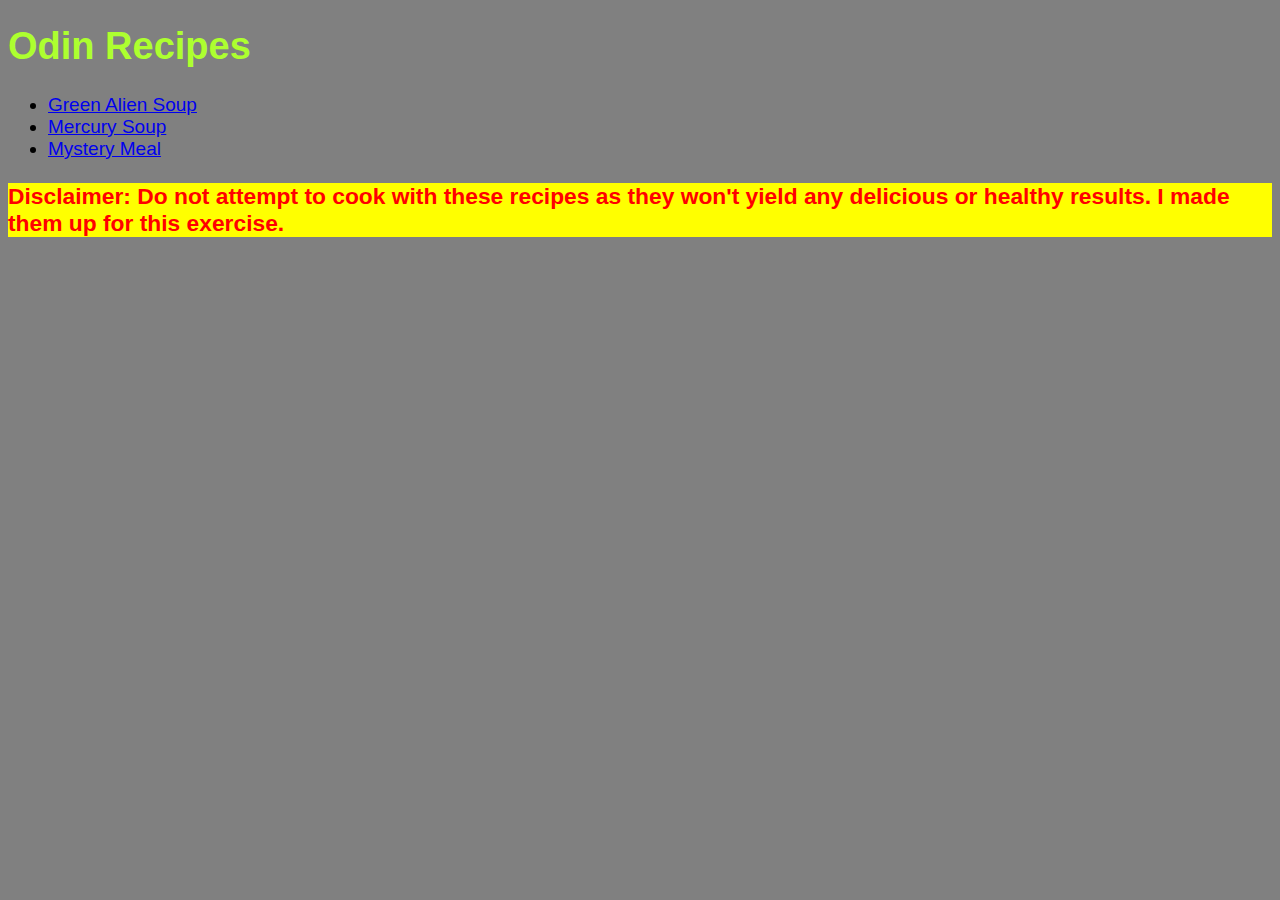
<file: index.html>
<!DOCTYPE html>
<html>
    <head>
        <meta charset = "utf-8">
        <title>Odin Recipes</title>
        <link rel="stylesheet" href="styles.css">
    </head>

    <body>
        <h1>Odin Recipes</h1>
        <ul>
            <li><a href="./recipes/green-alien-soup.html">Green Alien Soup</a></li>
            <li><a href="./recipes/mercury-soup.html">Mercury Soup</a></li>
            <li><a href="./recipes/mystery-meal.html">Mystery Meal</a></li>
        </ul>
        <p class="disclaimer"><b>Disclaimer</b>: Do not attempt to cook with these recipes as they won't yield any delicious or healthy results. I made them up for this exercise.</p>
    </body>
</html>
</file>
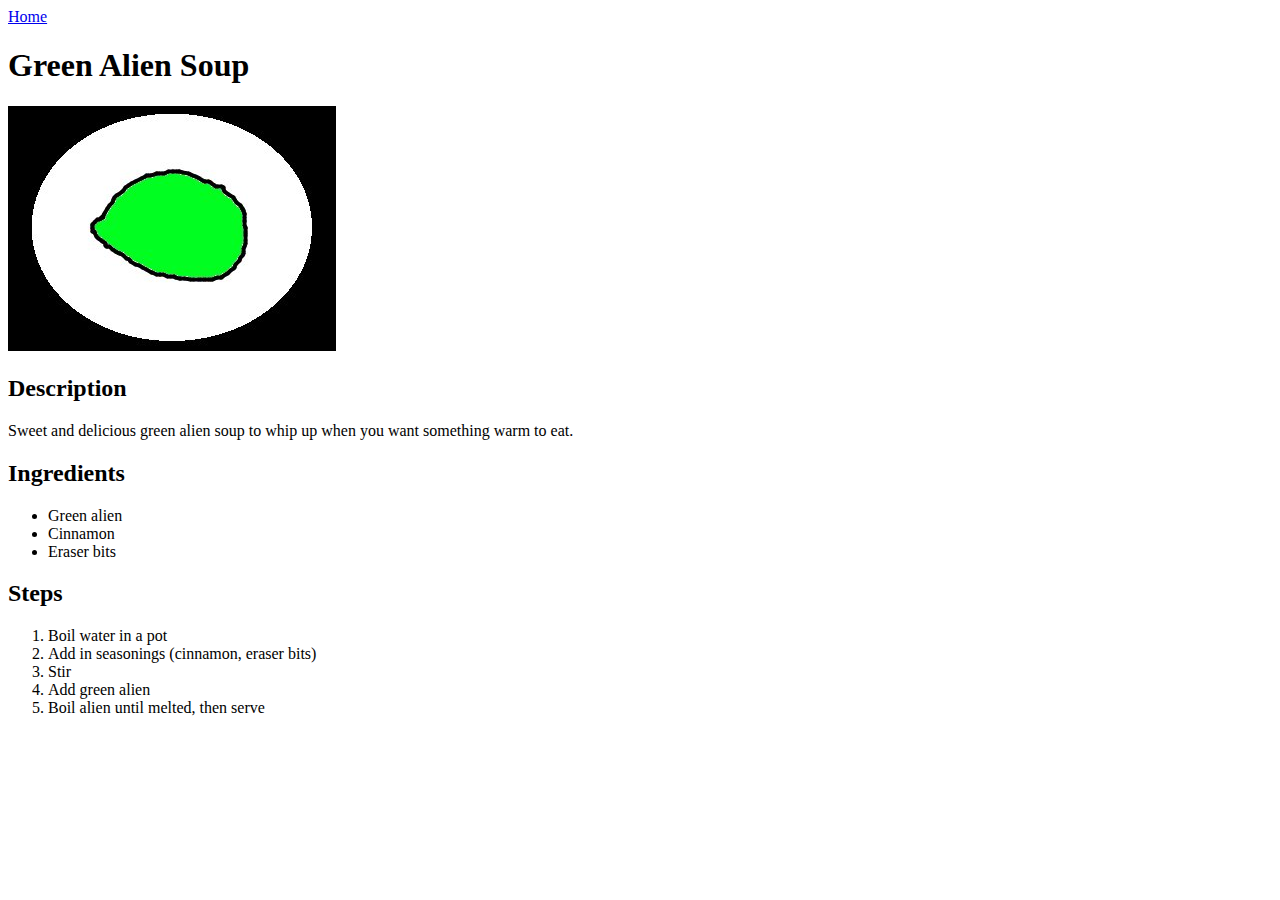
<file: recipes/green-alien-soup.html>
<!DOCTYPE html>
<html>
    <head>
        <meta charset="utf-8">
        <title>Green Alien Soup</title>
    </head>
    
    <body>
        <a href="../index.html">Home</a>
        
        <h1>Green Alien Soup</h1>
        <img src="../img/green-alien-soup.jpg">
        
        <h2>Description</h2>
        <p>Sweet and delicious green alien soup to whip up when you want something warm to eat.</p>
        
        <h2>Ingredients</h2>
        <ul>
            <li>Green alien</li>
            <li>Cinnamon</li>
            <li>Eraser bits</li>
        </ul>

        <h2>Steps</h2>
        <ol>
            <li>Boil water in a pot</li>
            <li>Add in seasonings (cinnamon, eraser bits)</li>
            <li>Stir</li>
            <li>Add green alien</li>
            <li>Boil alien until melted, then serve</li>
        </ol>
    </body>
</html>
</file>
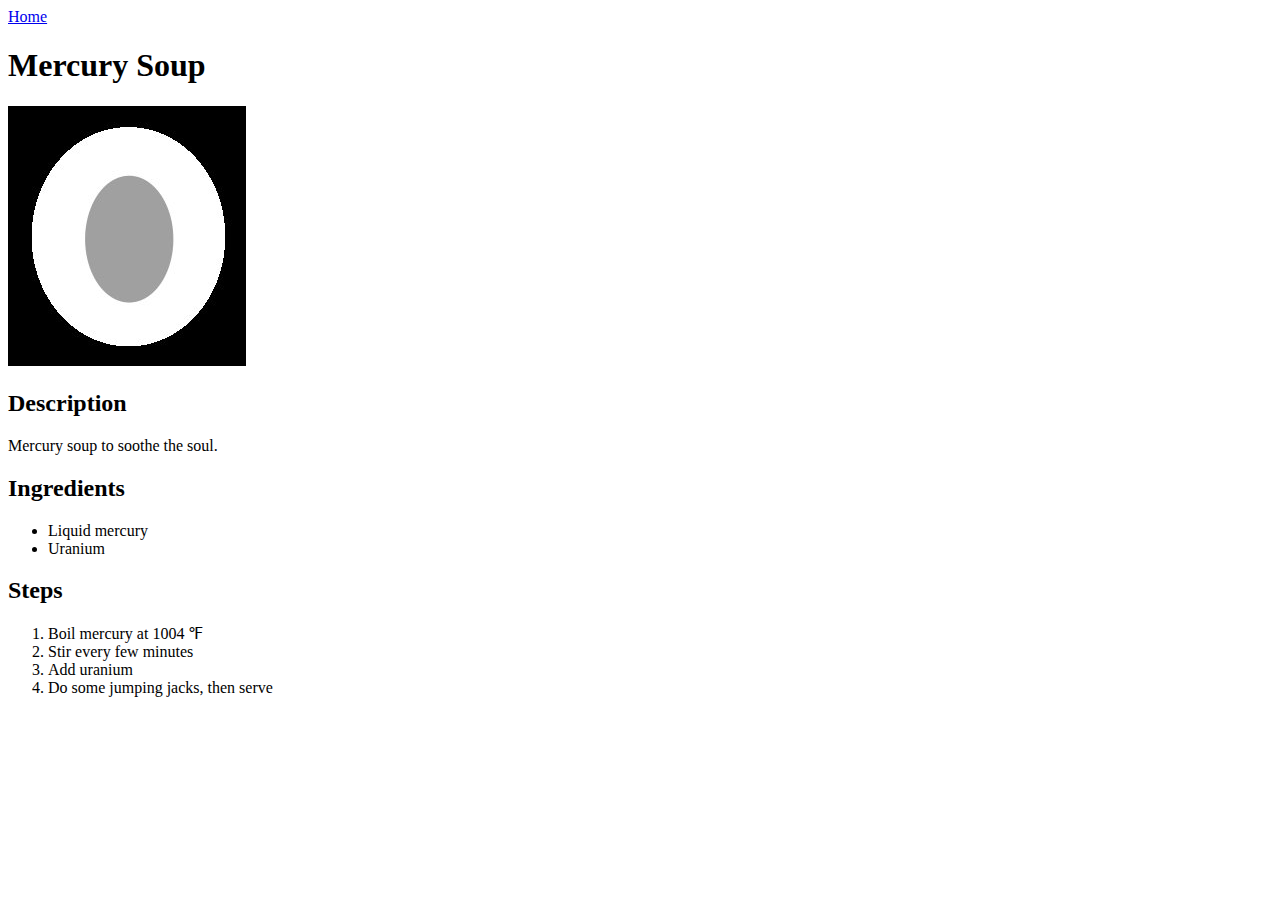
<file: recipes/mercury-soup.html>
<!DOCTYPE html>
<html>
    <head>
        <meta charset="utf-8">
        <title>Mercury Soup</title>
    </head>
    
    <body>
        <a href="../index.html">Home</a>
        
        <h1>Mercury Soup</h1>
        <img src="../img/mercury.jpg">
        
        <h2>Description</h2>
        <p>Mercury soup to soothe the soul.</p>
        
        <h2>Ingredients</h2>
        <ul>
            <li>Liquid mercury</li>
            <li>Uranium</li>
        </ul>

        <h2>Steps</h2>
        <ol>
            <li>Boil mercury at 1004 &#8457</li>
            <li>Stir every few minutes</li>
            <li>Add uranium</li>
            <li>Do some jumping jacks, then serve</li>
        </ol>
    </body>
</html>
</file>
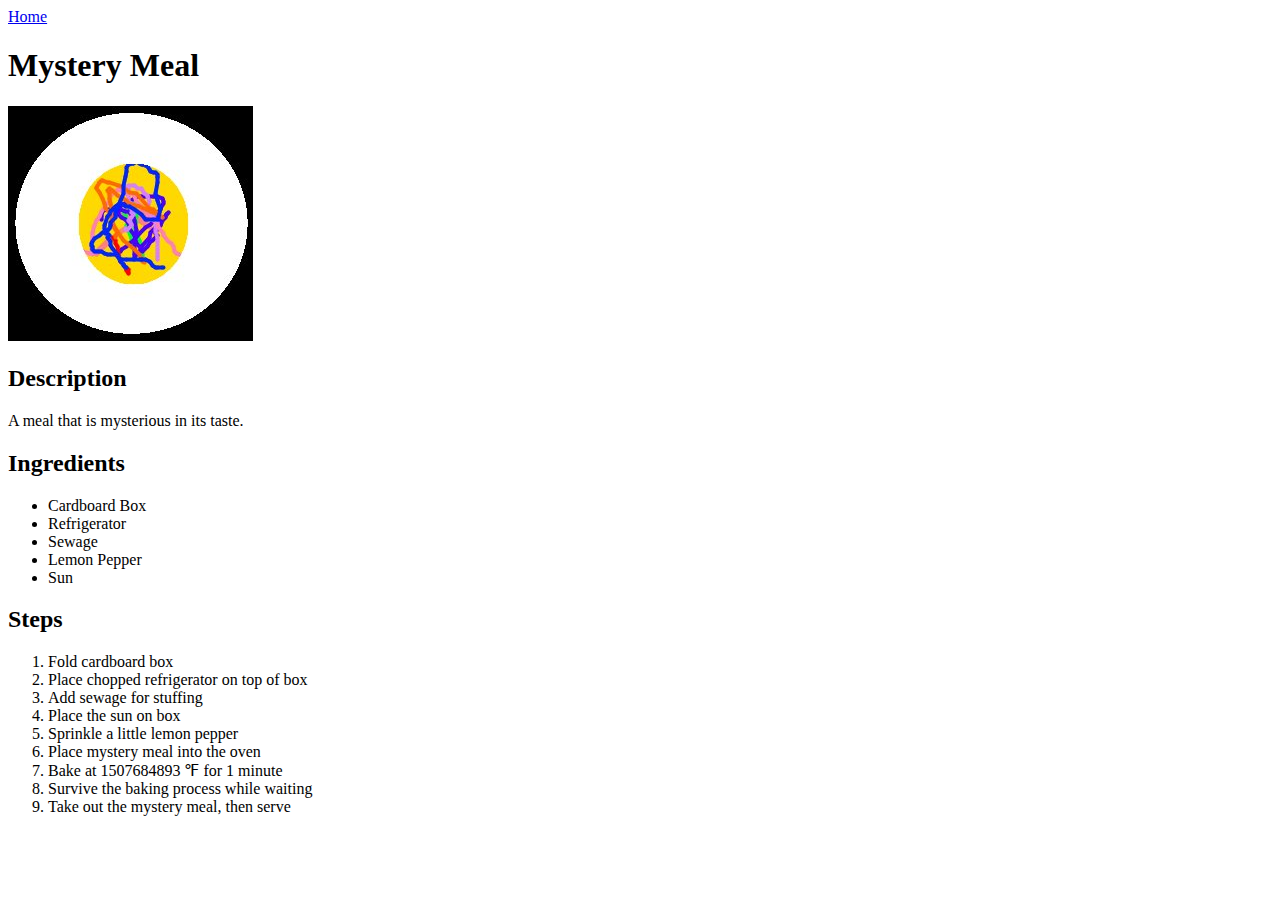
<file: recipes/mystery-meal.html>
<!DOCTYPE html>
<html>
    <head>
        <meta charset="utf-8">
        <title>Mystery Meal</title>
    </head>
    
    <body>
        <a href="../index.html">Home</a>
        
        <h1>Mystery Meal</h1>
        <img src="../img/mystery-meal.jpg">
        
        <h2>Description</h2>
        <p>A meal that is mysterious in its taste.</p>
        
        <h2>Ingredients</h2>
        <ul>
            <li>Cardboard Box</li>
            <li>Refrigerator</li>
            <li>Sewage</li>
            <li>Lemon Pepper</li>
            <li>Sun</li>
        </ul>

        <h2>Steps</h2>
        <ol>
            <li>Fold cardboard box</li>
            <li>Place chopped refrigerator on top of box</li>
            <li>Add sewage for stuffing</li>
            <li>Place the sun on box</li>
            <li>Sprinkle a little lemon pepper</li>
            <li>Place mystery meal into the oven</li>
            <li>Bake at 1507684893 &#8457 for 1 minute</li>
            <li>Survive the baking process while waiting</li>
            <li>Take out the mystery meal, then serve</li>
        </ol>
    </body>
</html>
</file>
<file: styles.css>
body {
    font-family: Arial, Helvetica, sans-serif;
    font-size: 19px;
    background-color: grey;
}

h1 {
    color: greenyellow;
}

.disclaimer {
    color: red;
    background-color: yellow;
    font-size: larger;
    font-weight: 600;
}
</file>
